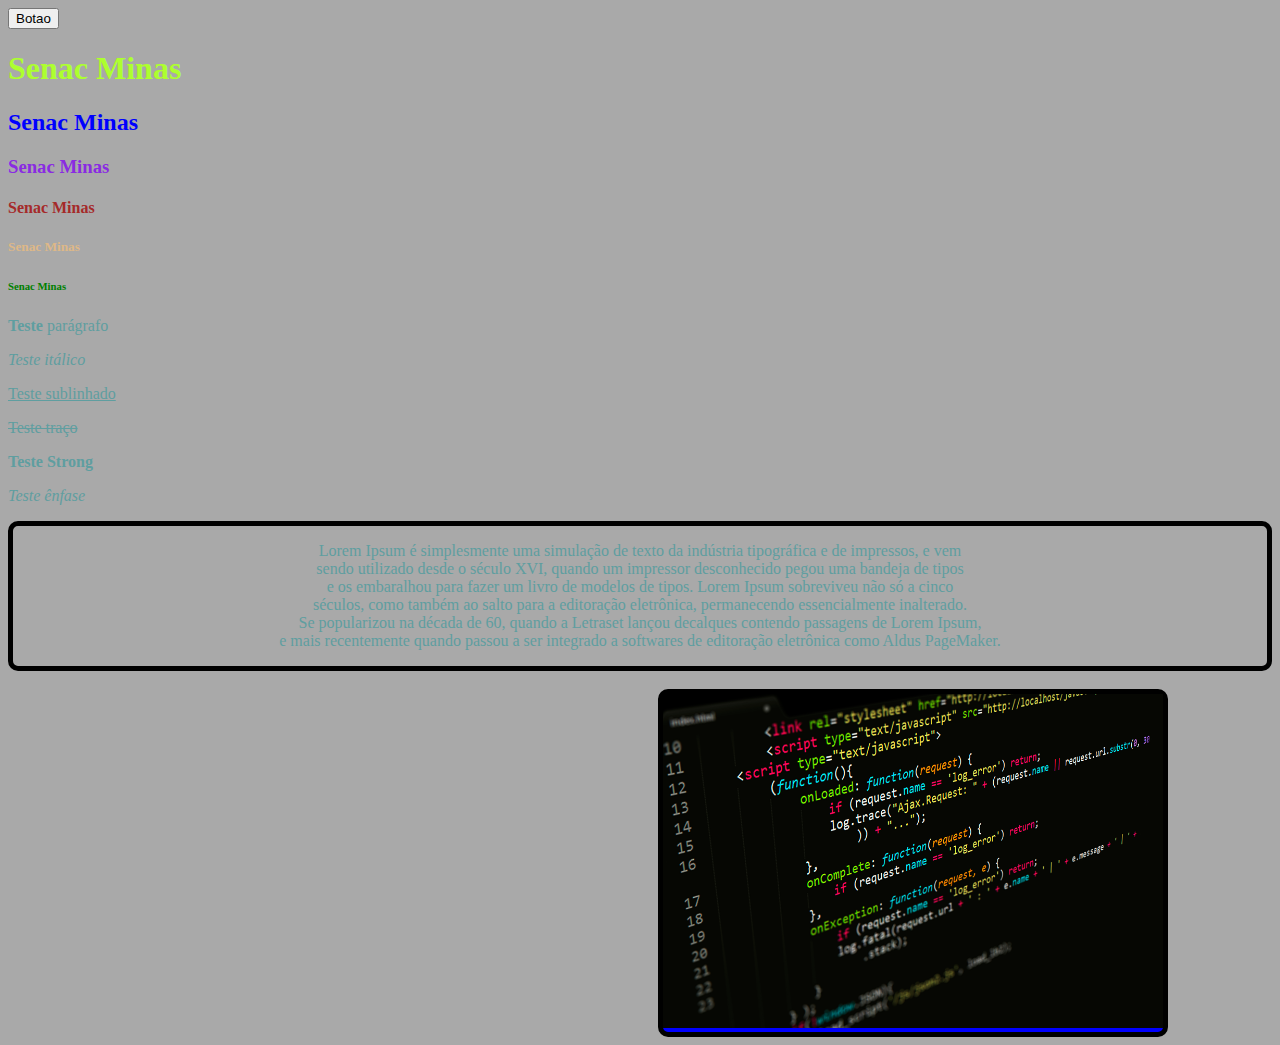
<file: UC4 - Analisar programação estruturada e orientada a objetos/index.html>
<!DOCTYPE html>
<html lang="en">

<head>
    <meta charset="UTF-8">
    <meta http-equiv="X-UA-Compatible" content="IE=edge">
    <meta name="viewport" content="width=device-width, initial-scale=1.0">
    <title>Senac Minas</title>
    <link rel="stylesheet" href="./styles.css">
    <script defer src="./teste.js"></script>
</head>

<body>

    <button onclick="alert('Alerta!')">Botao</button>

    <h1>Senac Minas</h1>
    <h2>Senac Minas</h2>
    <h3>Senac Minas</h3>
    <h4>Senac Minas</h4>
    <h5>Senac Minas</h5>
    <h6>Senac Minas</h6>
    <p><b>Teste</b> parágrafo</p>
    <p><i>Teste itálico</i></p>
    <p><u>Teste sublinhado</u></p>
    <p><s>Teste traço</s></p>
    <p><strong>Teste Strong</strong></p>
    <p><em>Teste ênfase</em></p>

    <div style="text-align: center; border: solid 5px;border-radius: 10px;">
        <p>Lorem Ipsum é simplesmente uma simulação de texto da indústria tipográfica e de impressos, e vem <br> sendo
            utilizado
            desde o século XVI, quando um impressor desconhecido pegou uma bandeja de tipos <br> e os embaralhou para
            fazer
            um
            livro de modelos de tipos. Lorem Ipsum sobreviveu não só a cinco <br> séculos, como também ao salto para a
            editoração
            eletrônica, permanecendo essencialmente inalterado. <br> Se popularizou na década de 60, quando a Letraset
            lançou
            decalques contendo passagens de Lorem Ipsum, <br> e mais recentemente quando passou a ser integrado a
            softwares
            de
            editoração eletrônica como Aldus PageMaker.</p>
    </div>

    <br>

    <div style="background-color: blue; border: solid 5px;border-radius: 10px; width: 500px; margin-left: 650px;">
        <img style="width: 500px" src="./images/javascript-1.jpg" alt="VsCode com Javascript rodando na tela.">
    </div>
</body>
<footer></footer>

</html>
</file>
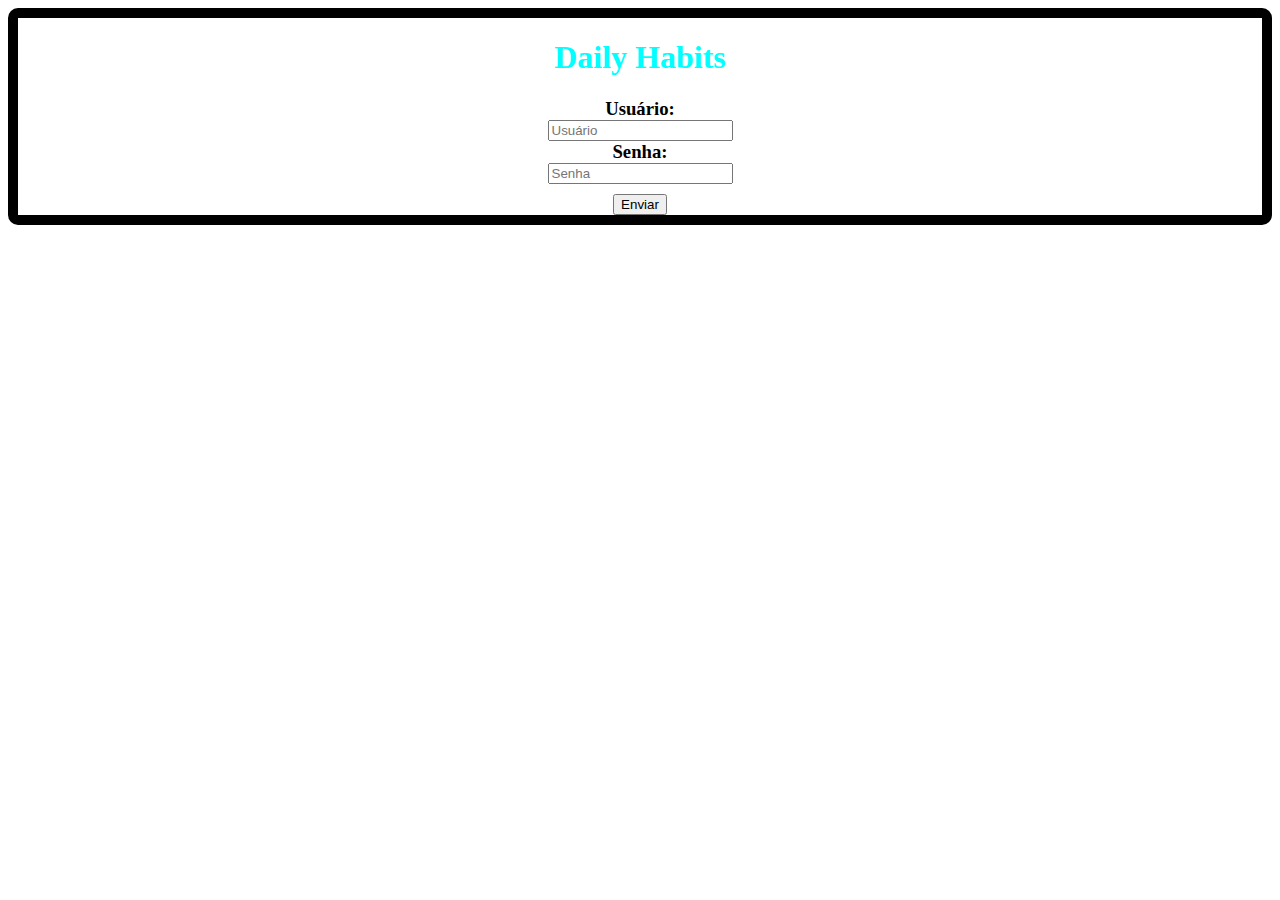
<file: Outros/js/index.html>
<!DOCTYPE html>
<html lang="pt-br">

<head>
    <meta charset="UTF-8">
    <meta http-equiv="X-UA-Compatible" content="IE=edge">
    <meta name="viewport" content="width=device-width, initial-scale=1.0">
    <title>Daily Habits</title>
    <link rel="stylesheet" href="./styles.css">
    <script defer src="./script.js"></script>
</head>

<body>
    <div id="title">
        <h1>Daily Habits</h1>
    </div>

    <div id="user-data">
        <h3>Usuário:</h3>
        <input type="text" id="user" placeholder="Usuário">
        <h3>Senha:</h3>
        <input type="password" id="password" placeholder="Senha">
    </div>

    <button onclick="funcao()">Enviar</button>

</body>

</html>
</file>
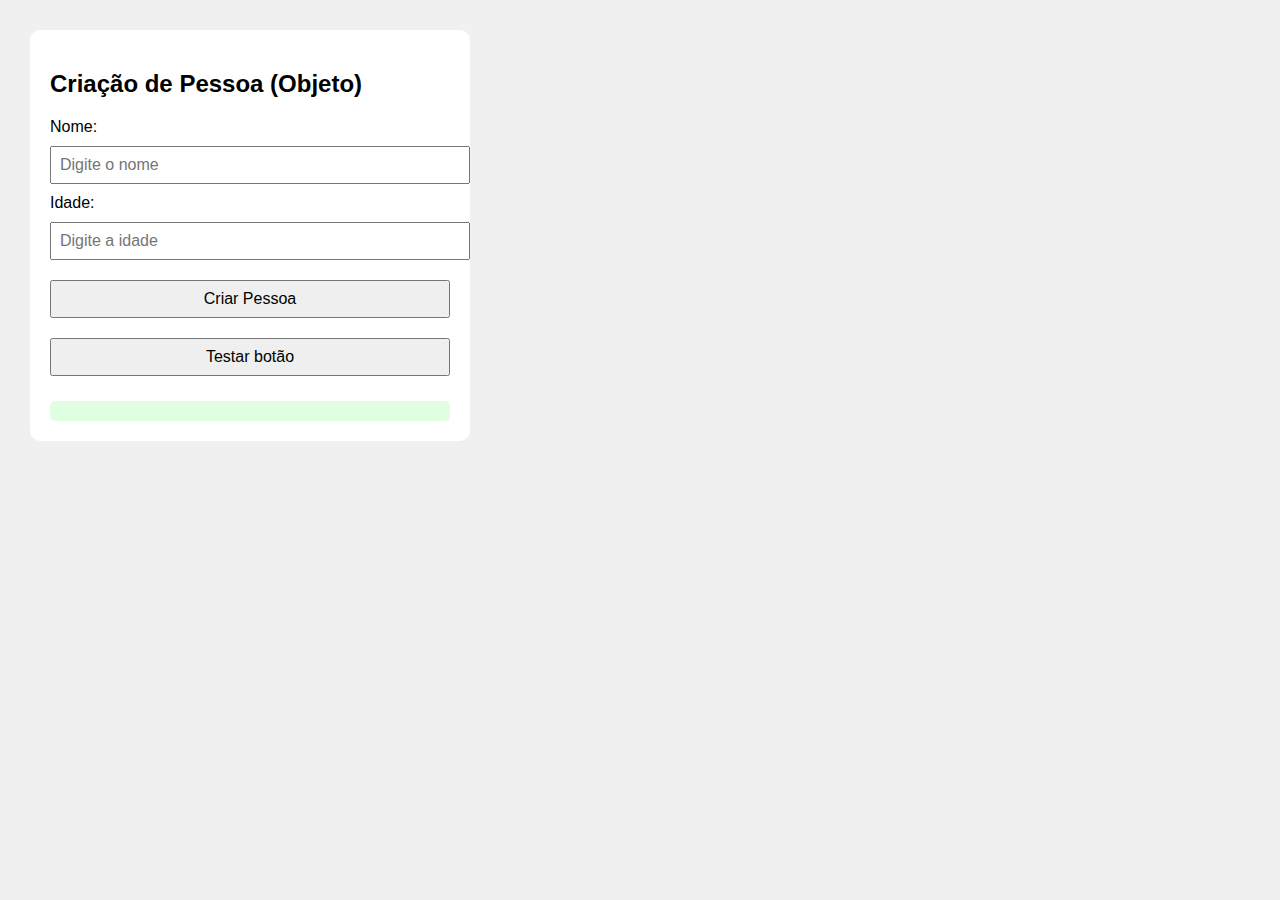
<file: UC4 - Analisar programação estruturada e orientada a objetos/Aula18jun25/index.html>
<!DOCTYPE html>
<html lang="pt-BR">

<head>
    <meta charset="UTF-8">
    <title>Exercício - Objeto e Classe em JavaScript</title>
    <link rel="stylesheet" href="./style.css">
    <script src="./script.js" defer></script>
</head>

<body>
    <div class="container"> <!--.container com class-->
        <h2>Criação de Pessoa (Objeto)</h2>

        <label for="nome">Nome:</label>
        <input type="text" id="nome" placeholder="Digite o nome">

        <label for="idade">Idade:</label>
        <input type="number" id="idade" placeholder="Digite a idade">

        <button onclick="criarPessoa()">Criar Pessoa</button>
        <button onclick="teste()">Testar botão</button>

        <div id="resultado"></div> <!--#resultado com id-->
    </div>
</body>

</html>
</file>
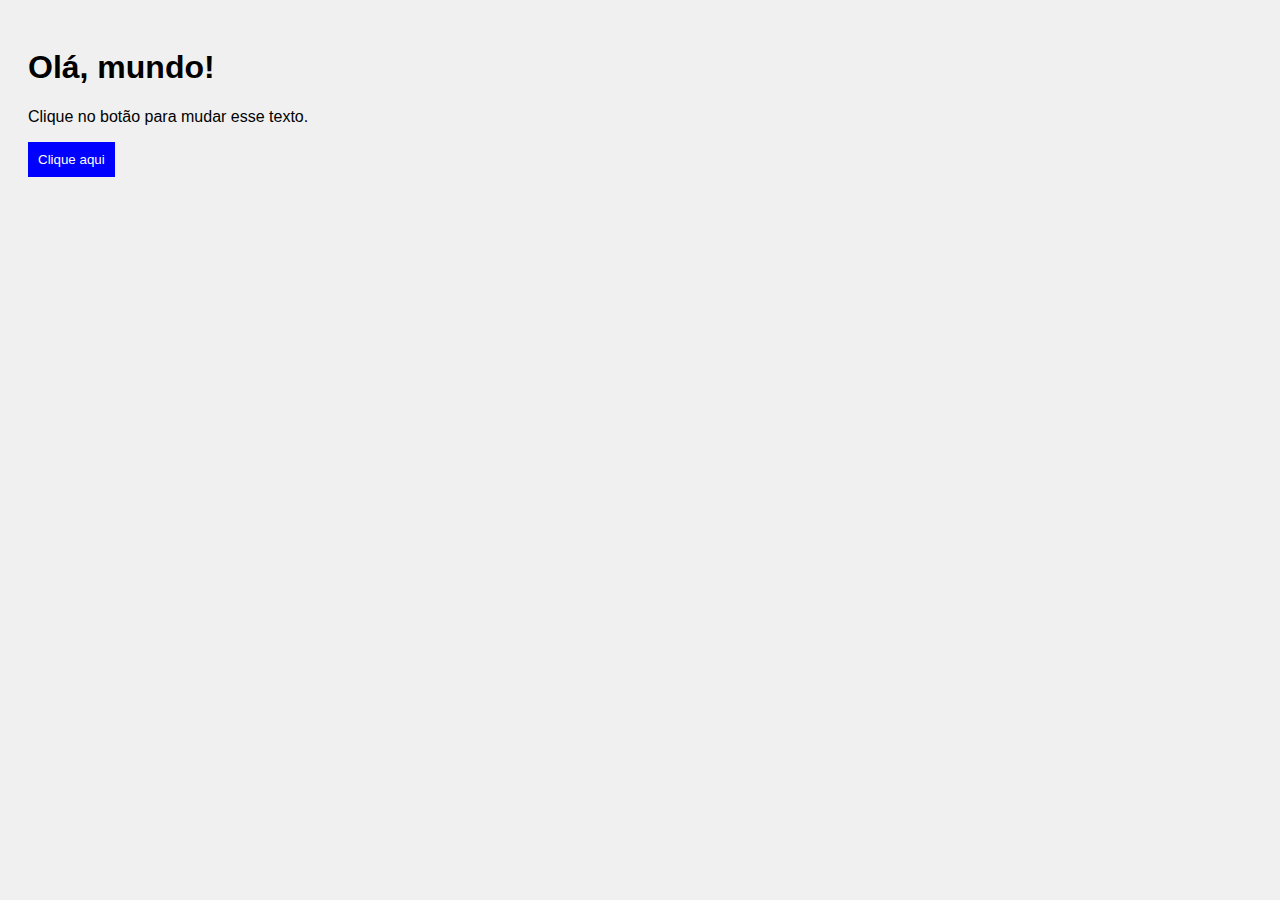
<file: UC4 - Analisar programação estruturada e orientada a objetos/front-end/index.html>
<!DOCTYPE html>
<html lang="pt-br">
<head>
    <meta charset="UTF-8">
    <meta http-equiv="X-UA-Compatible" content="IE=edge">
    <meta name="viewport" content="width=device-width, initial-scale=1.0">
    <title>Document</title>
    <link rel="stylesheet" href="./style.css">
    <script src="./script.js" defer></script>
</head>
<body>
    <h1>Olá, mundo!</h1>
    <p id="mensagem">Clique no botão para mudar esse texto.</p>
    <button class="btn" onclick="mudarTexto()">Clique aqui</button>
</body>
</html>
</file>
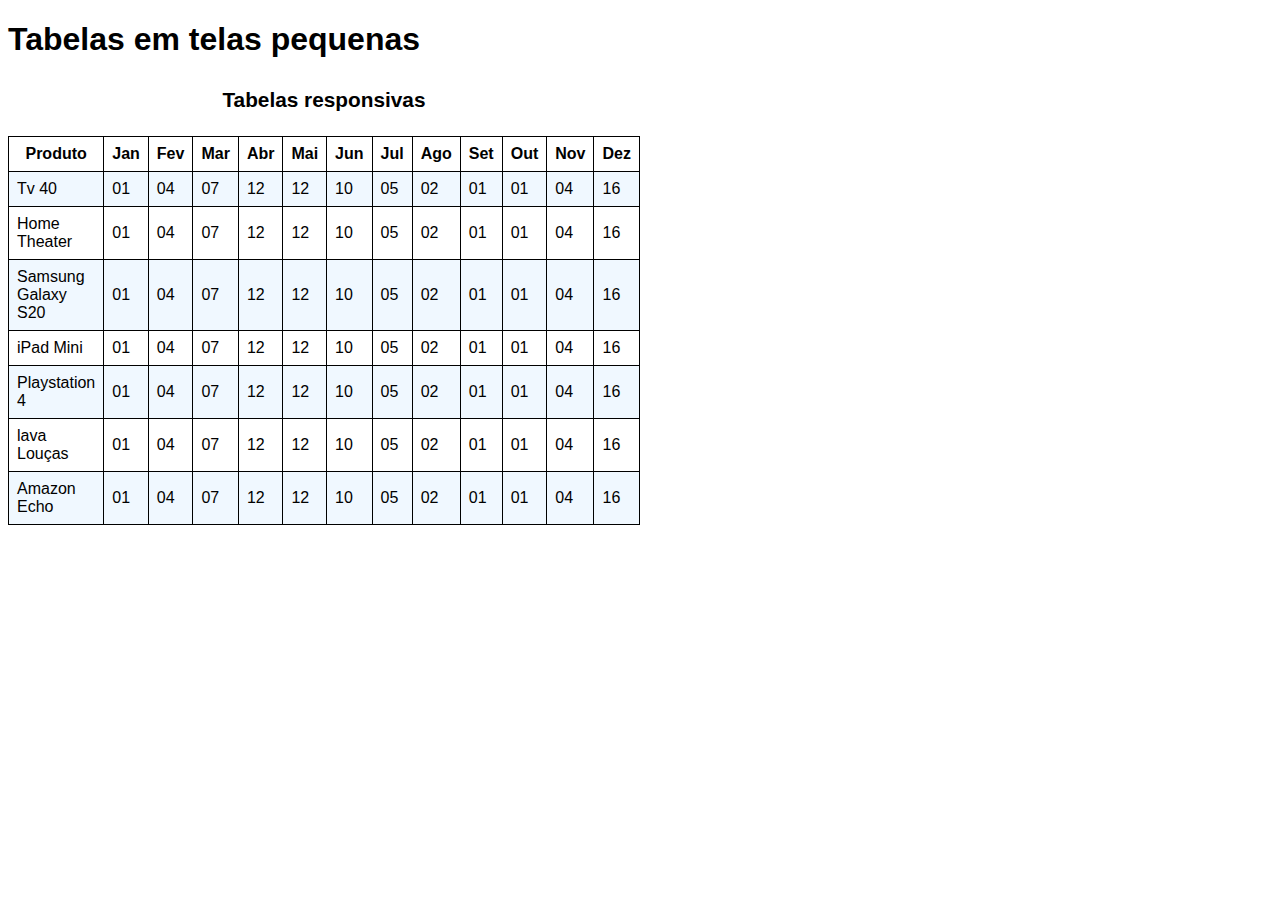
<file: UC4 - Analisar programação estruturada e orientada a objetos/tabela/index.html>
<!DOCTYPE html>
<html lang="en">

<head>
    <meta charset="UTF-8">
    <meta http-equiv="X-UA-Compatible" content="IE=edge">
    <meta name="viewport" content="width=device-width, initial-scale=1.0">
    <title>Tabela</title>
    <link rel="stylesheet" href="./styles.css">
</head>

<body>

    <h1>Tabelas em telas pequenas</h1>
    <div id="container">
        <table>
            <caption>Tabelas responsivas<caption>
                <thead>
            <tr>
                <th>Produto</th>
                <th>Jan</th>
                <th>Fev</th>
                <th>Mar</th>
                <th>Abr</th>
                <th>Mai</th>
                <th>Jun</th>
                <th>Jul</th>
                <th>Ago</th>
                <th>Set</th>
                <th>Out</th>
                <th>Nov</th>
                <th>Dez</th>
            </tr>

            <tr>
                <td>Tv 40</td>
                <td>01</td>
                <td>04</td>
                <td>07</td>
                <td>12</td>
                <td>12</td>
                <td>10</td>
                <td>05</td>
                <td>02</td>
                <td>01</td>
                <td>01</td>
                <td>04</td>
                <td>16</td>
            </tr>

            <tr>
                <td>Home Theater</td>
                <td>01</td>
                <td>04</td>
                <td>07</td>
                <td>12</td>
                <td>12</td>
                <td>10</td>
                <td>05</td>
                <td>02</td>
                <td>01</td>
                <td>01</td>
                <td>04</td>
                <td>16</td>
            </tr>
            <tr>
                <td>Samsung Galaxy S20</td>
                <td>01</td>
                <td>04</td>
                <td>07</td>
                <td>12</td>
                <td>12</td>
                <td>10</td>
                <td>05</td>
                <td>02</td>
                <td>01</td>
                <td>01</td>
                <td>04</td>
                <td>16</td>
            </tr>

            <tr>
                <td>iPad Mini</td>
                <td>01</td>
                <td>04</td>
                <td>07</td>
                <td>12</td>
                <td>12</td>
                <td>10</td>
                <td>05</td>
                <td>02</td>
                <td>01</td>
                <td>01</td>
                <td>04</td>
                <td>16</td>
            </tr>
            <tr>
                <td>Playstation 4</td>
                <td>01</td>
                <td>04</td>
                <td>07</td>
                <td>12</td>
                <td>12</td>
                <td>10</td>
                <td>05</td>
                <td>02</td>
                <td>01</td>
                <td>01</td>
                <td>04</td>
                <td>16</td>
            </tr>
            <tr>
                <td>lava Louças</td>
                <td>01</td>
                <td>04</td>
                <td>07</td>
                <td>12</td>
                <td>12</td>
                <td>10</td>
                <td>05</td>
                <td>02</td>
                <td>01</td>
                <td>01</td>
                <td>04</td>
                <td>16</td>
            </tr>
            <tr>
                <td>Amazon Echo</td>
                <td>01</td>
                <td>04</td>
                <td>07</td>
                <td>12</td>
                <td>12</td>
                <td>10</td>
                <td>05</td>
                <td>02</td>
                <td>01</td>
                <td>01</td>
                <td>04</td>
                <td>16</td>
            </tr>
            </thead>
    </div>
    </table>

</body>

</html>
</file>
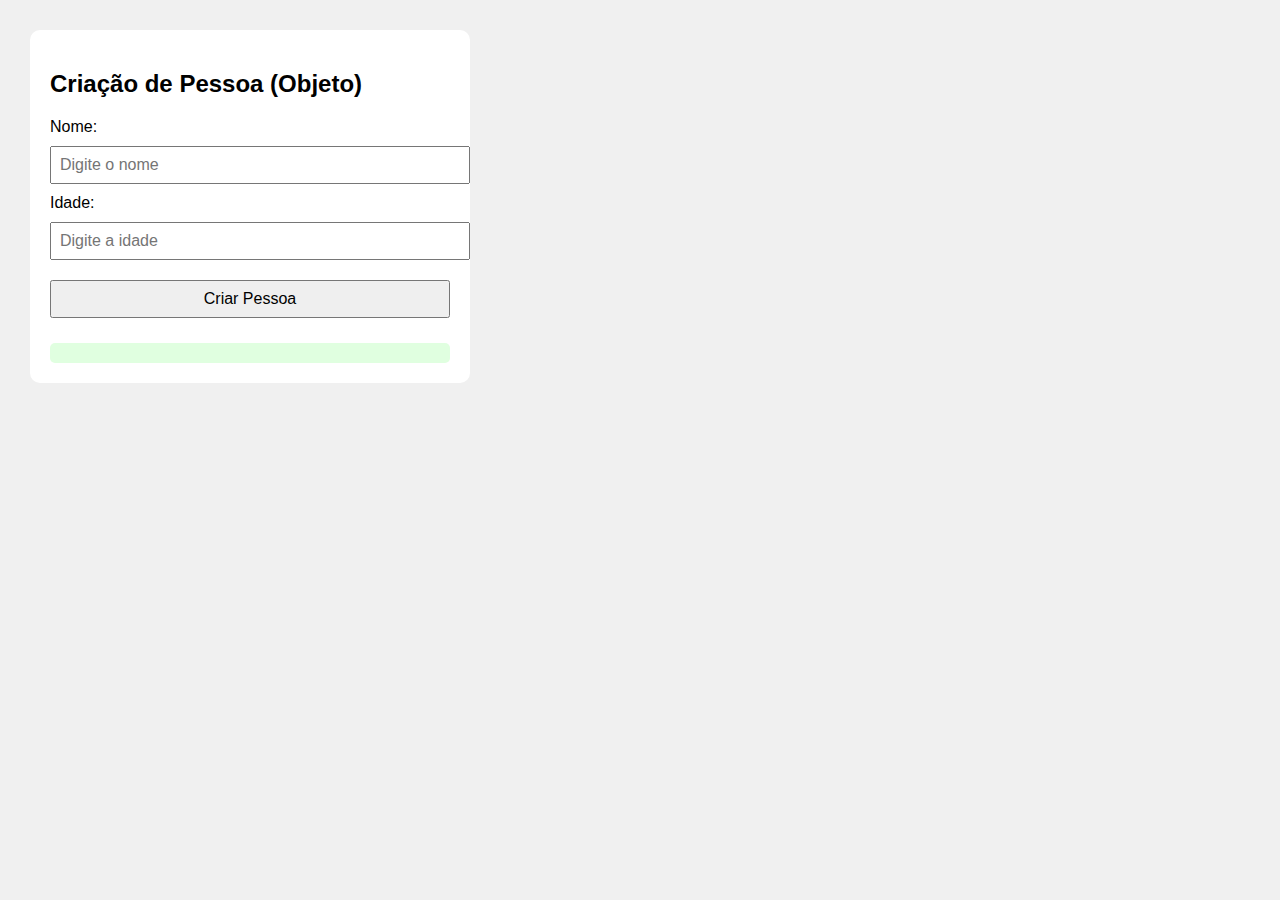
<file: UC4 - Analisar programação estruturada e orientada a objetos/Aula18jun25/exercicio-objetos.html>
<!DOCTYPE html>
<html lang="pt-BR">
<head>
  <meta charset="UTF-8">
  <title>Exercício - Objeto e Classe em JavaScript</title>
  <style>
    body {
      font-family: Arial, sans-serif;
      margin: 30px;
      background-color: #f0f0f0;
    }
    .container {
      background: white;
      padding: 20px;
      border-radius: 10px;
      max-width: 400px;
    }
    input, button {
      padding: 8px;
      margin: 10px 0;
      width: 100%;
      font-size: 16px;
    }
    #resultado {
      margin-top: 15px;
      background-color: #e0ffe0;
      padding: 10px;
      border-radius: 5px;
    }
  </style>
</head>
<body>
  <div class="container">
    <h2>Criação de Pessoa (Objeto)</h2>
    
    <label for="nome">Nome:</label>
    <input type="text" id="nome" placeholder="Digite o nome">

    <label for="idade">Idade:</label>
    <input type="number" id="idade" placeholder="Digite a idade">

    <button onclick="criarPessoa()">Criar Pessoa</button>

    <div id="resultado"></div>
  </div>

  <script>
    // Definindo a classe Pessoa
    class Pessoa {
      constructor(nome, idade) {
        this.nome = nome;
        this.idade = idade;
      }

      saudacao() {
        return `Olá, meu nome é ${this.nome} e tenho ${this.idade} anos.`;
      }
    }

    function criarPessoa() {
      // Pegando valores dos inputs
      const nome = document.getElementById('nome').value;
      const idade = document.getElementById('idade').value;

      if (!nome || !idade) {
        alert("Por favor, preencha todos os campos.");
        return;
      }

      // Criando objeto
      const novaPessoa = new Pessoa(nome, idade);

      // Exibindo no HTML
      document.getElementById('resultado').innerText = novaPessoa.saudacao();
    }
  </script>
</body>
</html>
</file>
<file: UC4 - Analisar programação estruturada e orientada a objetos/styles.css>
p {
    color: cadetblue;
}

h1 {
    color: greenyellow;
}

h2 {
    color: blue;
}

h3 {
    color: blueviolet;
}

h4 {
    color: brown;
}

h5 {
    color: burlywood;
}

h6 {
    color: green;
}

body {
    background-color: darkgray;
}
</file>
<file: Outros/js/styles.css>
#title {
    color: aqua;
}

#user-data {
    border-color: blue;
}

button {
    margin-top: 10px;
}

h3{
    margin: 0;
}

body{
    text-align: center;
    border: 10px solid black;
    border-width: 10px;
    border-radius: 10px;
}
</file>
<file: UC4 - Analisar programação estruturada e orientada a objetos/Aula18jun25/style.css>
body {
    font-family: Arial, sans-serif;
    margin: 30px;
    background-color: #f0f0f0;
}

.container {
    background: white;
    padding: 20px;
    border-radius: 10px;
    max-width: 400px;
}

input,
button {
    padding: 8px;
    margin: 10px 0;
    width: 100%;
    font-size: 16px;
}

#resultado {
    margin-top: 15px;
    background-color: #e0ffe0;
    padding: 10px;
    border-radius: 5px;
}
</file>
<file: UC4 - Analisar programação estruturada e orientada a objetos/front-end/style.css>
body{
    background-color: #f0f0f0;
    font-family: Arial;
    padding: 20px;
}

.btn{
    padding: 10px;
    background-color: blue;
    color: white;
    border: none;
    cursor: pointer;
}
</file>
<file: UC4 - Analisar programação estruturada e orientada a objetos/tabela/styles.css>
body{
    font-family: Arial, Helvetica, sans-serif;
}

table{
    width: 500px;
    border-collapse: collapse;
}

th,
td {
    border: 1px solid black;
    padding: 8px;
}

tr:nth-child(even) {
    background-color: aliceblue;
}

caption {
    font-size: 1.3em;
    font-weight: bolder;
    padding: 8px;
}

div#container {
    overflow-x: auto;
}
</file>
